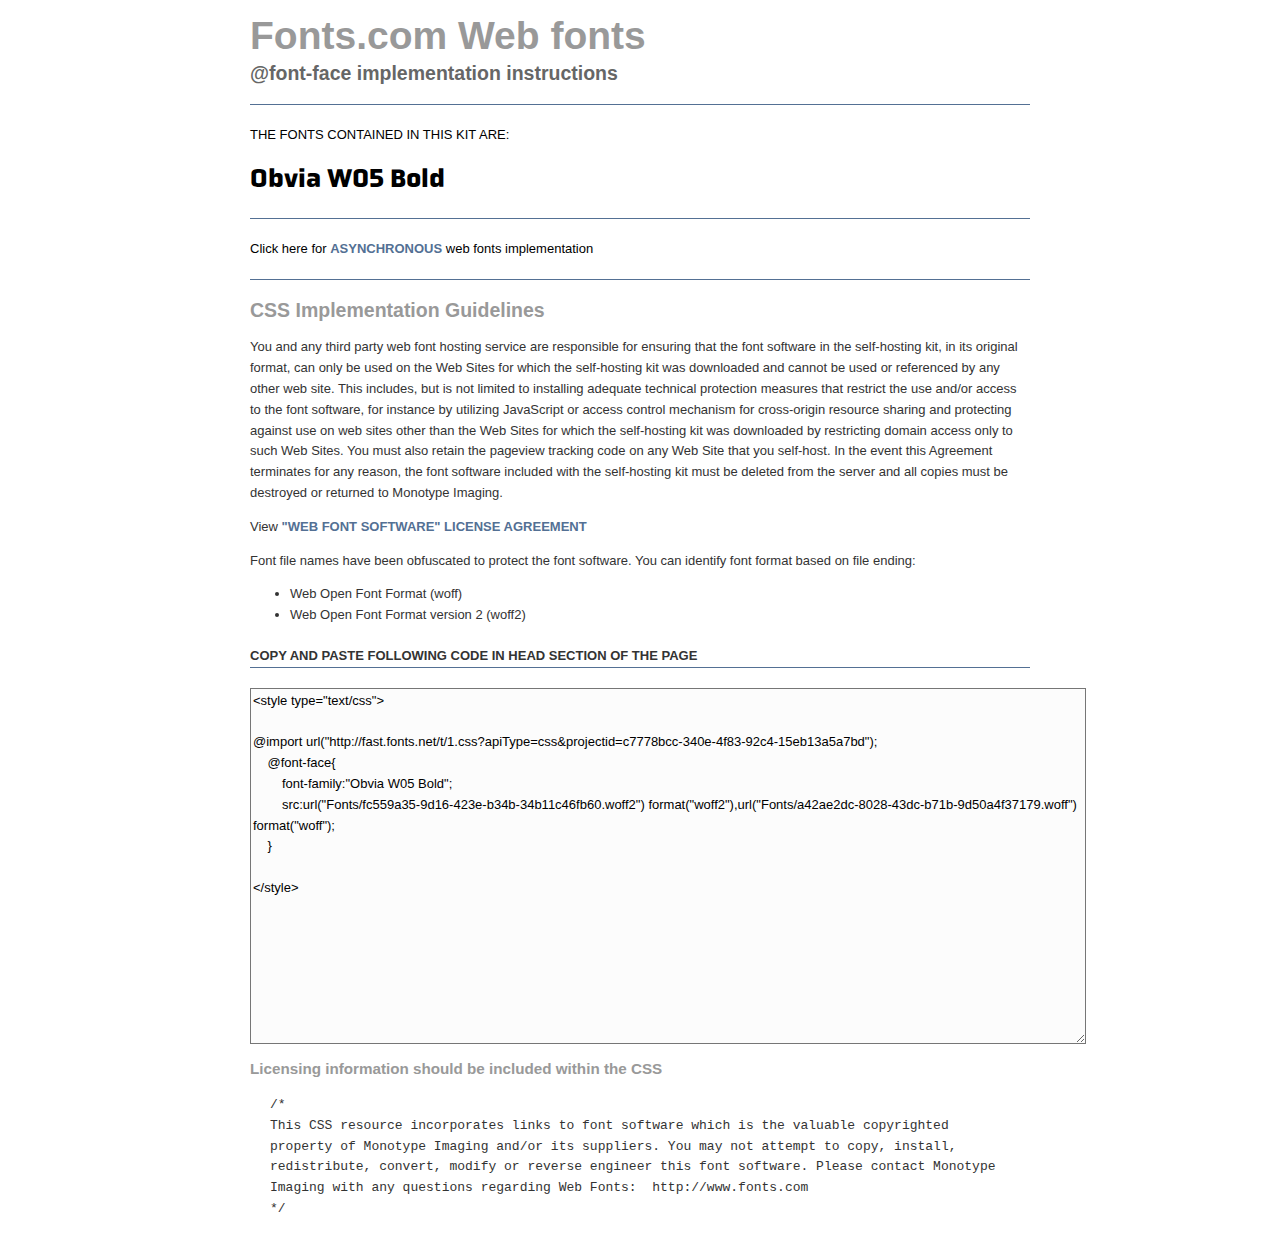
<file: resources/assets/travel_norfolk-24022023/demo.htm>
<!DOCTYPE html PUBLIC "-//W3C//DTD XHTML 1.0 Transitional//EN" "http://www.w3.org/TR/xhtml1/DTD/xhtml1-transitional.dtd">
<html xmlns="http://www.w3.org/1999/xhtml">
<head>
    <title>Webfonts Demo</title>
    <meta http-equiv="Content-Type" content="text/html; charset=UTF-8" />
    <style type="text/css">
	    body, textarea { font-family:Arial, Sans-Serif; line-height:1.6em; font-size:13px; }
	    h1 { font-size:3em; }
	    h2, h3 { color:#999; }
	    .content { width:780px; margin: 20px auto 40px; }
	    .demo { font-weight:bold; font-style:normal; color: #999 }
	    .fontdisplay {font-size:2em;line-height:150%;margin: 10px 40px 0px 0px;}
	    .guidelines { color:#333; }
	    pre { padding:0 0 0 20px; }
	    hr { border:0; border-bottom:1px solid #537094; margin:20px 0; }
	    .link { color: #537094;text-decoration:none; font-weight:bold;}
	    .uc {text-transform:uppercase}
	    
    </style>
    <style type="text/css">

@import url("http://fast.fonts.net/t/1.css?apiType=css&projectid=c7778bcc-340e-4f83-92c4-15eb13a5a7bd");
    @font-face{
        font-family:"Obvia W05 Bold";
        src:url("Fonts/fc559a35-9d16-423e-b34b-34b11c46fb60.woff2") format("woff2"),url("Fonts/a42ae2dc-8028-43dc-b71b-9d50a4f37179.woff") format("woff");
    }

    </style>
</head>
<body>
    <div class="content">
        <h1 class="demo">Fonts.com Web fonts</h1>
        <p style="margin-top:-10px; font-size:1.5em;color:#666"><b>@font-face implementation instructions</b></p>
        <hr />
        <p class="uc">The fonts contained in this kit are:</p>
        <div class="fontdisplay">
<div style="font-family:'Obvia W05 Bold';"> Obvia W05 Bold </div>

        </div>
        <hr />
        Click here for <a class="link uc" href="demo-async.htm">asynchronous</a> web fonts implementation
        <hr />
        <div class="guidelines">
            <h2>CSS Implementation Guidelines</h2>
            <p>You and any third party web font hosting service are responsible for ensuring that the font software in the self-hosting kit, in its original format, can only be used on the Web Sites for which the self-hosting kit was downloaded and cannot be used or referenced by any other web site. This includes, but is not limited to installing adequate technical protection measures that restrict the use and/or access to the font software, for instance by utilizing JavaScript or access control mechanism for cross-origin resource sharing and protecting against use on web sites other than the Web Sites for which the self-hosting kit was downloaded by restricting domain access only to such Web Sites. You must also retain the pageview tracking code on any Web Site that you self-host. In the event this Agreement terminates for any reason, the font software included with the self-hosting kit must be deleted from the server and all copies must be destroyed or returned to Monotype Imaging.</p>
            <p>View <a class="link" href="http://www.fonts.com/info/legal/eula/web-fonts" target="_blank">"WEB FONT SOFTWARE" LICENSE AGREEMENT</a></p>
            <p>Font file names have been obfuscated to protect the font software. You can identify font format based on file ending:</p>
            <ul>
                
				
				<li> Web Open Font Format (woff)</ li>
                <li> Web Open Font Format version 2 (woff2)</li>
                
            </ul>
            <p class="uc" style="margin: 20px 0px -20px;"><b>Copy and paste following code in head section of the page</b></p>
            <hr />
            <textarea style="width:830px; height:350px; border:1 #fff solid; background-color:#fcfcfc;"><style type="text/css">

@import url("http://fast.fonts.net/t/1.css?apiType=css&projectid=c7778bcc-340e-4f83-92c4-15eb13a5a7bd");
    @font-face{
        font-family:"Obvia W05 Bold";
        src:url("Fonts/fc559a35-9d16-423e-b34b-34b11c46fb60.woff2") format("woff2"),url("Fonts/a42ae2dc-8028-43dc-b71b-9d50a4f37179.woff") format("woff");
    }

</style>

</textarea>
            <h3>Licensing information should be included within the CSS</h3>
<pre>/*
This CSS resource incorporates links to font software which is the valuable copyrighted
property of Monotype Imaging and/or its suppliers. You may not attempt to copy, install,
redistribute, convert, modify or reverse engineer this font software. Please contact Monotype
Imaging with any questions regarding Web Fonts:  http://www.fonts.com
*/</pre>
        </div>
    </div>
</body>
</html>
</file>
